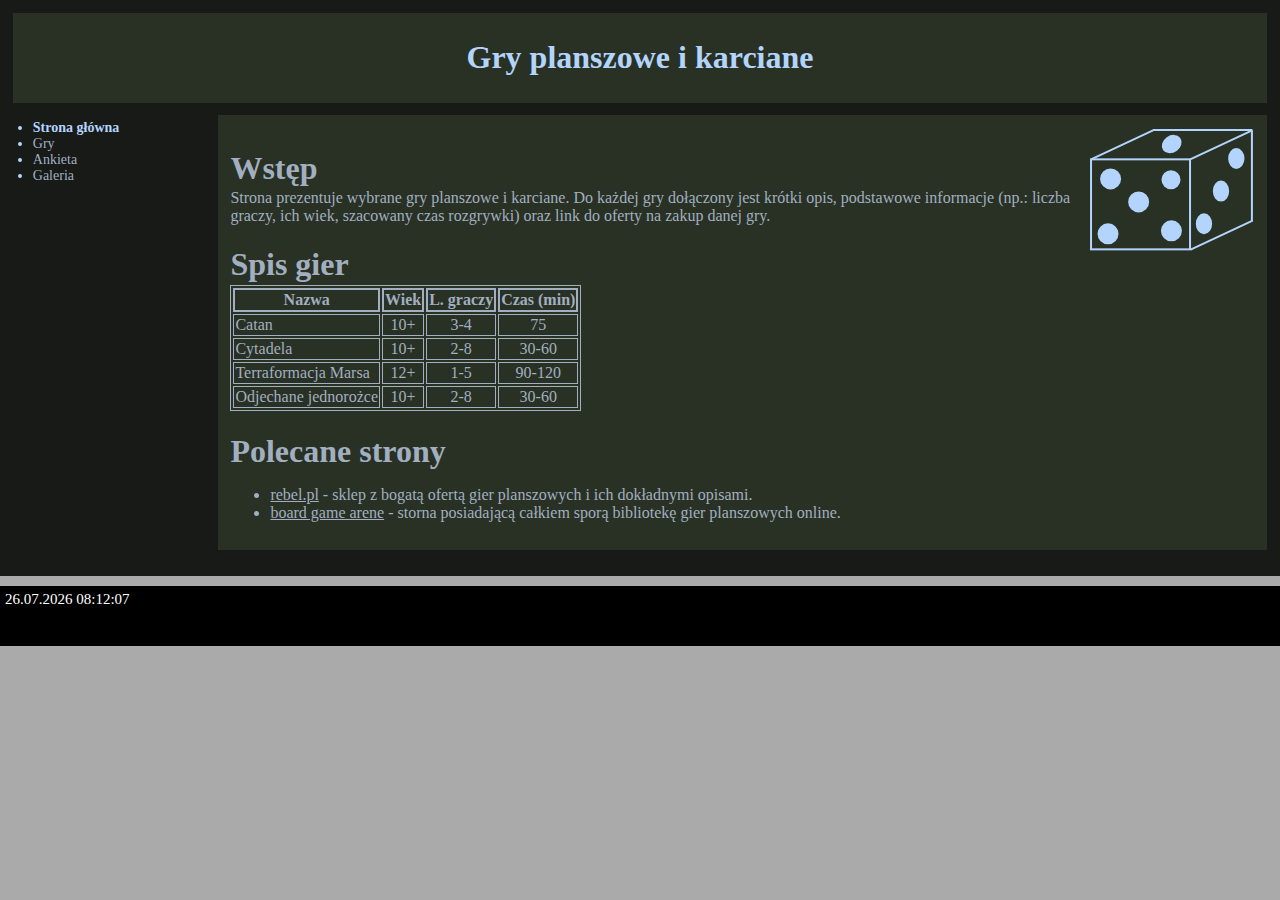
<file: index.html>
<!doctype html>
<html lang="pl">

<head>
  <meta charset="utf-8">
  <title>Gry planszowe i karciane</title>
  <meta name="description" content="">
  <meta name="viewport" content="width=device-width, initial-scale=1">
  <link rel="stylesheet" href="css/style.css">
</head>

<body>
<div id="wrapper">
  <header>
    <h1>Gry planszowe i karciane</h1>
  </header>
  <div id="content">
    <svg width="165" height="124" id="svg-dice">
      <g>
        <title>Layer 1</title>
        <rect stroke-width="2" id="svg_1" height="90" width="99" y="31.34895" x="2.03576" stroke="#b3d4fc"
              fill="#293124"/>
        <ellipse stroke-width="2" ry="9.5" rx="9.5" id="svg_2" cy="73.91159" cx="49.6587" stroke="#b3d4fc"
                 fill="#b3d4fc"/>
        <line stroke-width="2" id="svg_6" y2="2.34895" x2="163.18471" y1="31.34895" x1="101.18471" stroke="#b3d4fc"
              fill="none"/>
        <line stroke-width="2" id="svg_7" y2="92.55961" x2="163.61023" y1="121.55961" x1="101.61023" stroke="#b3d4fc"
              fill="none"/>
        <line stroke-width="2" id="svg_8" y2="2.34895" x2="64.03576" y1="31.34895" x1="2.03576" stroke="#b3d4fc"
              fill="none"/>
        <line stroke-width="2" id="svg_12" y2="2.03555" x2="163.36221" y1="2.03555" x1="63.76371" stroke="#b3d4fc"
              fill="none"/>
        <line stroke-width="2" id="svg_13" y2="93.10226" x2="162.91033" y1="2.28247" x1="162.91033" stroke="#b3d4fc"
              fill="none"/>
        <ellipse stroke-width="2" ry="9.5" rx="9.5" id="svg_14" cy="102.84708" cx="82.42388" stroke="#b3d4fc"
                 fill="#b3d4fc"/>
        <ellipse stroke-width="2" ry="9.5" rx="9.5" id="svg_15" cy="50.9334" cx="21.57424" stroke="#b3d4fc"
                 fill="#b3d4fc"/>
        <ellipse stroke-width="2" ry="9.5" rx="9.5" id="svg_16" cy="105.82574" cx="19.02112" stroke="#b3d4fc"
                 fill="#b3d4fc"/>
        <ellipse stroke-width="2" ry="9.5" rx="9.5" id="svg_17" cy="51.71614" cx="81.99836" stroke="b3d4fc"
                 fill="#b3d4fc"/>
        <ellipse stroke-width="2" ry="9.5" rx="7.15963" id="svg_20" cy="30.50835" cx="147.316" stroke="#b3d4fc"
                 fill="#b3d4fc"/>
        <ellipse stroke-width="2" transform="rotate(-35.9357, 82.6994, 16.1119)" ry="7.44663" rx="9.57424" id="svg_23"
                 cy="16.11193" cx="82.69944" stroke="#b3d4fc" fill="#b3d4fc"/>
        <ellipse stroke-width="2" ry="9.5" rx="7.15963" id="svg_24" cy="63.09493" cx="131.99721" stroke="#b3d4fc"
                 fill="#b3d4fc"/>
        <ellipse stroke-width="2" ry="9.5" rx="7.15963" id="svg_25" cy="95.79181" cx="114.97633" stroke="#b3d4fc"
                 fill="#b3d4fc"/>
      </g>
    </svg>
    <h1>Wstęp</h1>
    <p>
      Strona prezentuje wybrane gry planszowe i karciane.
      Do każdej gry dołączony jest krótki opis, podstawowe informacje
      (np.: liczba graczy, ich wiek, szacowany czas rozgrywki)
      oraz link do oferty na zakup danej gry.
    <div>
      <h1>Spis gier </h1>
      <table class="bordered">
        <tr>
          <th>Nazwa</th>
          <th>Wiek</th>
          <th>L. graczy</th>
          <th>Czas (min)</th>
        </tr>
        <tr>
          <td>Catan</td>
          <td>10+</td>
          <td>3-4</td>
          <td>75</td>
        </tr>
        <tr>
          <td>Cytadela</td>
          <td>10+</td>
          <td>2-8</td>
          <td>30-60</td>
        </tr>
        <tr>
          <td>Terraformacja Marsa</td>
          <td>12+</td>
          <td>1-5</td>
          <td>90-120</td>
        </tr>
        <tr>
          <td>Odjechane jednorożce</td>
          <td>10+</td>
          <td>2-8</td>
          <td>30-60</td>
        </tr>
      </table>
    </div>
    <h1>Polecane strony</h1>
    <ul>
      <li>
        <a href="https://www.rebel.pl/" target="_blank">rebel.pl</a> - sklep z bogatą ofertą gier planszowych i ich
        dokładnymi opisami.
      </li>
      <li>
        <a href="https://boardgamearena.com/" target="_blank">board game arene</a> - storna posiadającą całkiem sporą
        bibliotekę gier planszowych online.
      </li>
    </ul>
  </div>
  <nav id="navMenu">
    <ul>
      <li><a href="index.html" class="active">Strona główna</a></li>
      <li>
        <a href="games.html">Gry</a>
        <ul class="foldable">
          <li><a href="games.html#catan">Catan</a></li>
          <li><a href="games.html#cytadela">Cytadela</a></li>
          <li><a href="games.html#mars-terraformation">Terraformacja Marsa</a></li>
          <li><a href="games.html#unicorns">Odjechane jednorożce</a></li>
        </ul>
      </li>
      <li><a href="survey.html">Ankieta</a></li>
      <li><a href="gallery.html">Galeria</a></li>
    </ul>
  </nav>

</div>
<footer id="foot">
  <div id="date"></div>
</footer>

<script src="https://code.jquery.com/jquery-3.6.0.js"></script>
<script src="js/navigation_dynamic.js"></script>
<script>
  document.addEventListener("DOMContentLoaded", function (ev) {
    console.log("DOM fully loaded and parsed");
    addMouseHoverEffect();
  })
</script>

<script>
  let dt = new Date();
  let time = ('0' + dt.getDate()).slice(-2) + "." +
    ('0' + (dt.getMonth() + 1)).slice(-2) + "." +
    dt.getFullYear() + " " +
    ('0' + dt.getHours()).slice(-2) + ":" +
    ('0' + dt.getMinutes()).slice(-2) + ":" +
    ('0' + dt.getSeconds()).slice(-2);
  $('#date').text(time)
</script>

</body>

</html>
</file>
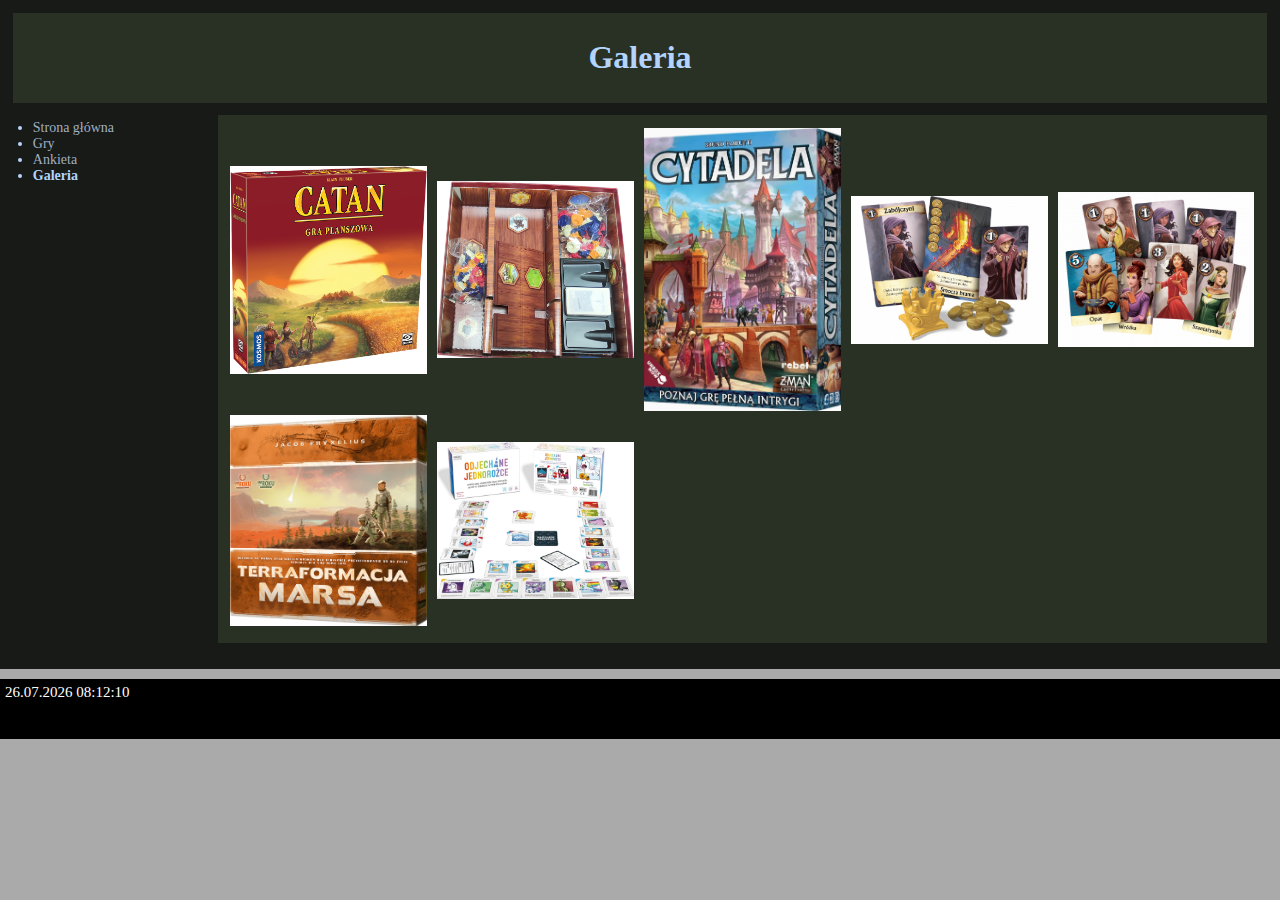
<file: gallery.html>
<!doctype html>
<html lang="pl">

<head>
  <meta charset="utf-8">
  <title>Gry planszowe i karciane</title>
  <meta name="description" content="">
  <meta name="viewport" content="width=device-width, initial-scale=1">
  <link rel="stylesheet" href="css/style.css">
</head>

<body>
<div id="wrapper">
  <header>
    <h1>Galeria</h1>
  </header>
  <div id="content">
    <div class="text-center">
      <button id="back_to_gallery_button">Powrót do galerii</button>
    </div>
    <img class="maximized" src="img/catan.png" alt="Zdjęcie gra Catan" id="catan_full_img"
         onclick="cloaseMaximized(this)">
    <img class="maximized" src="img/catan-inside01.png" alt="Zdjęcie gra Catan w środku" id="catan_inside_full_image"
         onclick="cloaseMaximized(this)">
    <img class="maximized" src=img/cytadela.jpg alt="Zdjęcie gra Cytadela" id="cytadela_full_img"
         onclick="cloaseMaximized(this)">
    <img class="maximized" src=img/cytadela_cards_coins_crown.png alt="Zdjęcie gra Cytadela - karty i monety"
         id="cytadela_cards_coins_crown_full_img" onclick="cloaseMaximized(this)">
    <img class="maximized" src=img/cytadela_characters_cards.png alt="Zdjęcie gra Cytadela - karty postaci"
         id="cytadela_characters_cards_full_img" onclick="cloaseMaximized(this)">
    <img class="maximized" src=img/terraformacja_marsa.jpg alt="Zdjęcie gra Terraformacja Marsa"
         id="terraformacja_marsa_full_img" onclick="cloaseMaximized(this)">
    <img class="maximized" src=img/odjechane_jednorozce.jpg alt="Zdjęcie gra Odjechane jednorożce"
         id="odjechane_jednorozce_full_img" onclick="cloaseMaximized(this)">

    <div class="gallery-grid-container" id="gallery_grid">
      <div class="gallery-grid-item" onclick="maximizeImage('catan_full_img')">
        <img src="img/catan.png" class="gallery-item" alt="Zdjęcie gra Catan">
      </div>
      <div class="gallery-grid-item" onclick="maximizeImage('catan_inside_full_image')">
        <img src="img/catan-inside01.png" class="gallery-item" alt="Zdjęcie gra Catan w środku">
      </div>
      <div class="gallery-grid-item" onclick="maximizeImage('cytadela_full_img')">
        <img src="img/cytadela.jpg" class="gallery-item" alt="Zdjęcie gra Cytadela">
      </div>
      <div class="gallery-grid-item" onclick="maximizeImage('cytadela_cards_coins_crown_full_img')">
        <img src="img/cytadela_cards_coins_crown.png" class="gallery-item" alt="Zdjęcie gra Cytadela - karty i monety">
      </div>
      <div class="gallery-grid-item" onclick="maximizeImage('cytadela_characters_cards_full_img')">
        <img src="img/cytadela_characters_cards.png" class="gallery-item" alt="Zdjęcie gra Cytadela - karty postaci">
      </div>
      <div class="gallery-grid-item" onclick="maximizeImage('terraformacja_marsa_full_img')">
        <img src="img/terraformacja_marsa.jpg" class="gallery-item" alt="Zdjęcie gra Terraformacja Marsa">
      </div>
      <div class="gallery-grid-item" onclick="maximizeImage('odjechane_jednorozce_full_img')">
        <img src="img/odjechane_jednorozce.jpg" class="gallery-item" alt="Zdjęcie gra Odjechane jednorożce">
      </div>
    </div>
  </div>
  <nav id="navMenu">
    <ul>
      <li><a href="index.html">Strona główna</a></li>
      <li>
        <a href="games.html">Gry</a>
        <ul class="foldable">
          <li><a href="games.html#catan">Catan</a></li>
          <li><a href="games.html#cytadela">Cytadela</a></li>
          <li><a href="games.html#mars-terraformation">Terraformacja Marsa</a></li>
          <li><a href="games.html#unicorns">Odjechane jednorożce</a></li>
        </ul>
      </li>
      <li><a href="survey.html">Ankieta</a></li>
      <li><a href="gallery.html" class="active">Galeria</a></li>
    </ul>
  </nav>

</div>
<footer id="foot">
  <div id="date"></div>
</footer>

<script src="https://code.jquery.com/jquery-3.6.0.js"></script>
<script src="js/navigation_dynamic.js"></script>
<script>
  document.addEventListener("DOMContentLoaded", function (ev) {
    console.log("DOM fully loaded and parsed");
    addMouseHoverEffect();
  })
</script>

<script>
  function maximizeImage(id) {
    if (outerWidth <= 600) {
      return;
    }
    console.log("maximize: " + id);
    let maximizedImage = document.getElementById(id);
    maximizedImage.style.display = 'block';
    document.getElementById("gallery_grid").style.display = 'none';
    let backToGalleryButton = document.getElementById("back_to_gallery_button");
    backToGalleryButton.style.display = 'inline-block';
    backToGalleryButton.onclick = function () {
      cloaseMaximized(maximizedImage)
    }
  }

  function cloaseMaximized(image) {
    image.style.display = 'none';
    document.getElementById('gallery_grid').style.display = 'inline-grid';
    document.getElementById("back_to_gallery_button").style.display = 'none';
  }
</script>

<script>
  let dt = new Date();
  let time = ('0' + dt.getDate()).slice(-2) + "." +
    ('0' + (dt.getMonth() + 1)).slice(-2) + "." +
    dt.getFullYear() + " " +
    ('0' + dt.getHours()).slice(-2) + ":" +
    ('0' + dt.getMinutes()).slice(-2) + ":" +
    ('0' + dt.getSeconds()).slice(-2);
  $('#date').text(time)
</script>

</body>

</html>
</file>
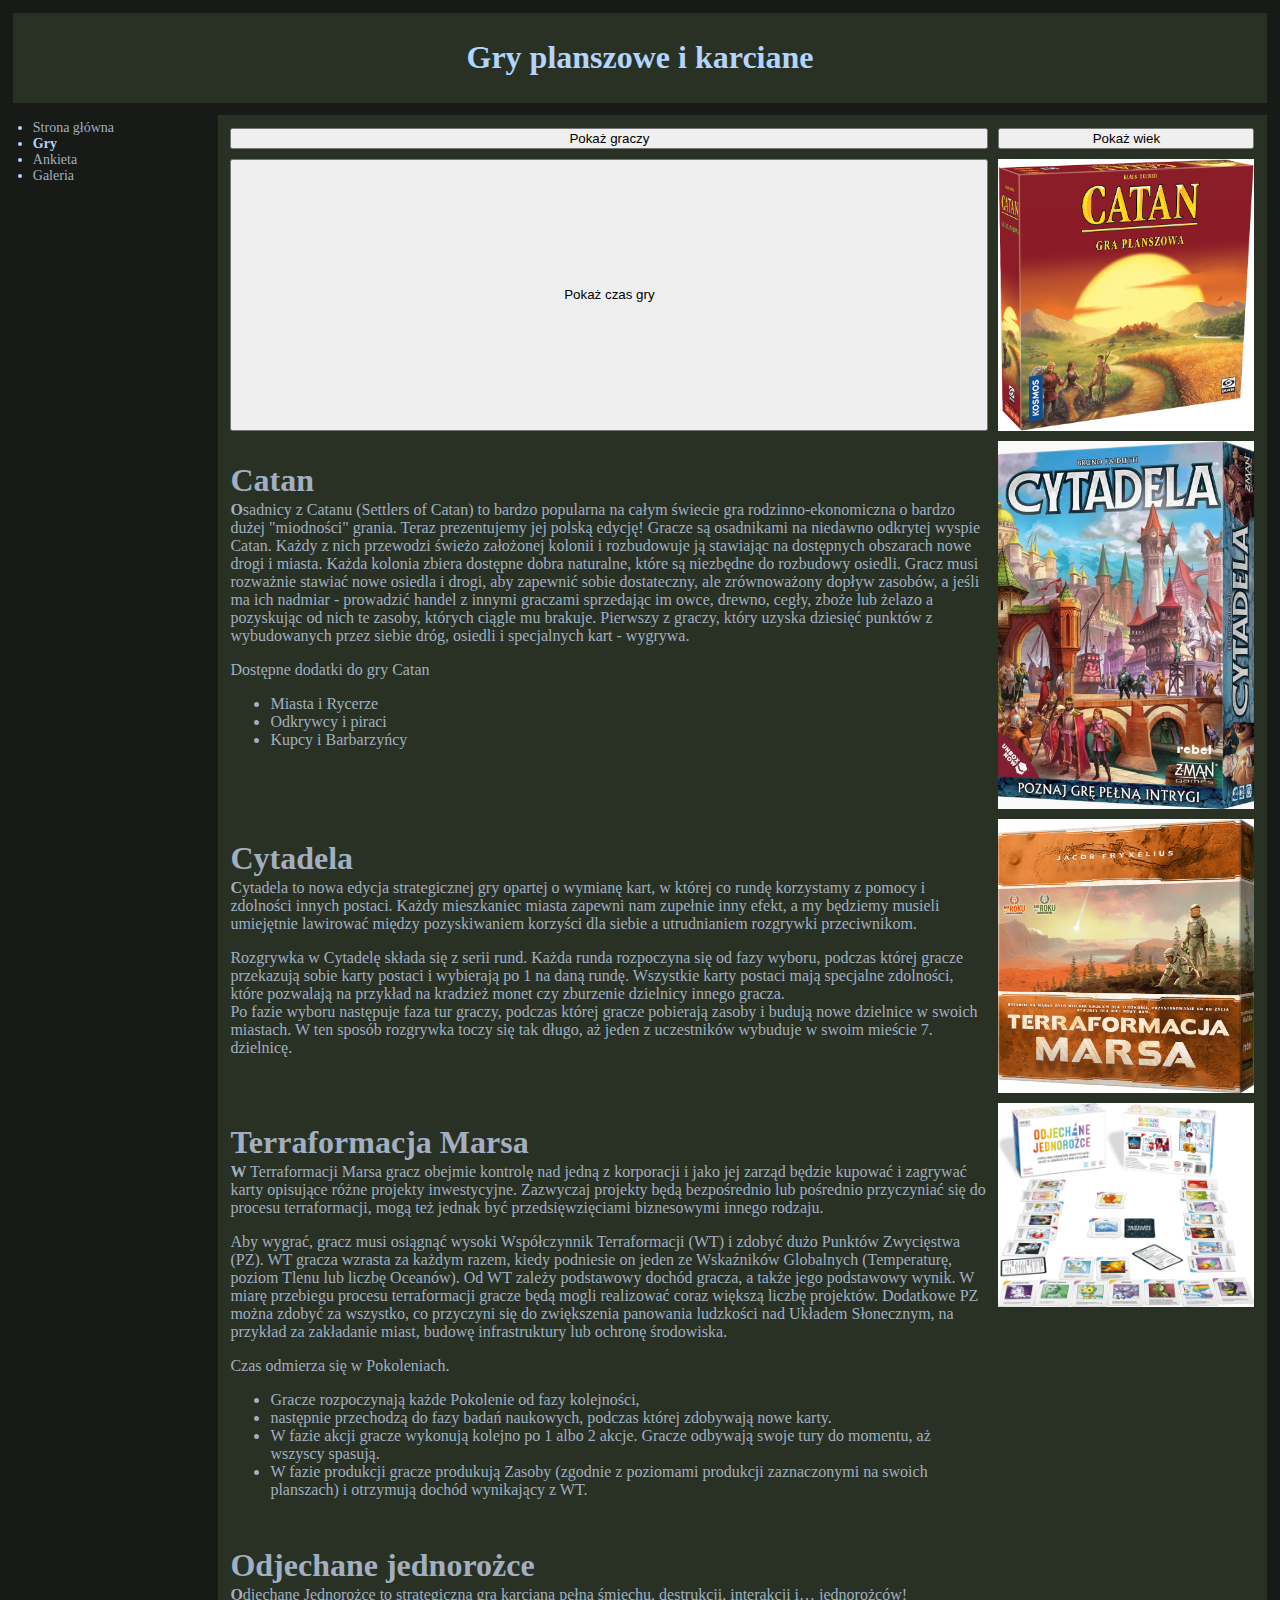
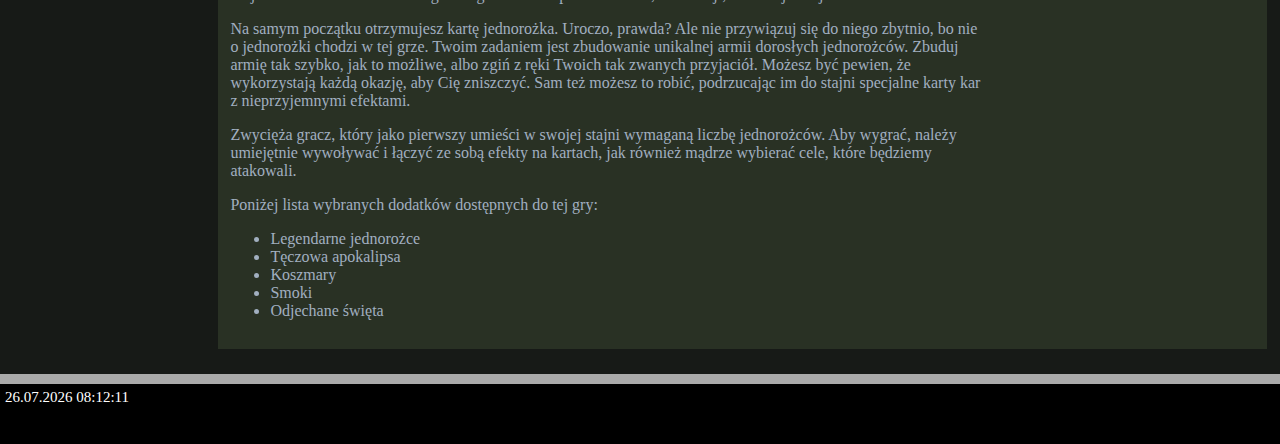
<file: games.html>
<!DOCTYPE html>
<html lang="pl">
<head>
  <meta charset="UTF-8">
  <title>Gry planszowe i karciane</title>

  <link rel="stylesheet" href="css/style.css">
</head>
<body>
<div id="wrapper">
  <header>
    <h1>Gry planszowe i karciane</h1>
  </header>
  <div id="content" class="game-list-grid-container">
    <button type="button" id="playersButton" style="display: none">Pokaż graczy</button>
    <button type="button" id="ageButton" style="display: none">Pokaż wiek</button>
    <button type="button" id="timeButton" style="display: none">Pokaż czas gry</button>
    <img src="img/catan.png" class="small" alt="Zdjęcie gra Catan">
    <div id="catan" class="game_description">
      <h1>Catan</h1>
      <p>
        Osadnicy z Catanu (Settlers of Catan) to bardzo popularna na całym świecie gra rodzinno-ekonomiczna o bardzo
        dużej "miodności" grania. Teraz prezentujemy jej polską edycję!
        Gracze są osadnikami na niedawno odkrytej wyspie Catan. Każdy z nich przewodzi świeżo założonej kolonii i
        rozbudowuje ją stawiając na dostępnych obszarach nowe drogi i miasta. Każda kolonia zbiera dostępne dobra
        naturalne, które są niezbędne do rozbudowy osiedli.
        Gracz musi rozważnie stawiać nowe osiedla i drogi, aby zapewnić sobie dostateczny, ale zrównoważony dopływ
        zasobów, a jeśli ma ich nadmiar - prowadzić handel z innymi graczami sprzedając im owce, drewno, cegły,
        zboże
        lub żelazo a pozyskując od nich te zasoby, których ciągle mu brakuje.
        Pierwszy z graczy, który uzyska dziesięć punktów z wybudowanych przez siebie dróg, osiedli i specjalnych
        kart
        -
        wygrywa.
      </p>
      <p>Dostępne dodatki do gry Catan</p>
      <ul>
        <li>Miasta i Rycerze</li>
        <li>Odkrywcy i piraci</li>
        <li>Kupcy i Barbarzyńcy</li>
      </ul>
    </div>
    <img src="img/cytadela.jpg" class="small" alt="Zdjęcie gra Cytadela">
    <div id=cytadela class="game_description">
      <h1>Cytadela</h1>
      <p>
        Cytadela to nowa edycja strategicznej gry opartej o wymianę kart, w której co rundę korzystamy z pomocy i
        zdolności innych postaci. Każdy mieszkaniec miasta zapewni nam zupełnie inny efekt, a my będziemy musieli
        umiejętnie lawirować między pozyskiwaniem korzyści dla siebie a utrudnianiem rozgrywki przeciwnikom.
      </p>
      <p>
        Rozgrywka w Cytadelę składa się z serii rund. Każda runda rozpoczyna się od fazy wyboru, podczas której
        gracze
        przekazują sobie karty postaci i wybierają po 1 na daną rundę. Wszystkie karty postaci mają specjalne
        zdolności,
        które pozwalają na przykład na kradzież monet czy zburzenie dzielnicy innego gracza.
        <br>
        Po fazie wyboru następuje faza tur graczy, podczas której gracze pobierają zasoby i budują nowe dzielnice w
        swoich miastach. W ten sposób rozgrywka toczy się tak długo, aż jeden z uczestników wybuduje w swoim mieście
        7.
        dzielnicę.
      </p>
    </div>
    <img src="img/terraformacja_marsa.jpg" class="small" alt="Zdjęcie gra Terraformacja Marsa">
    <div id="mars-terraformation" class="game_description">
      <h1>Terraformacja Marsa</h1>
      <p>
        W Terraformacji Marsa gracz obejmie kontrolę nad jedną z korporacji i jako jej zarząd będzie kupować i
        zagrywać
        karty opisujące różne projekty inwestycyjne. Zazwyczaj projekty będą bezpośrednio lub pośrednio przyczyniać
        się
        do
        procesu terraformacji, mogą też jednak być przedsięwzięciami biznesowymi innego rodzaju.
      </p>
      <p>
        Aby wygrać, gracz musi osiągnąć wysoki Współczynnik Terraformacji (WT) i zdobyć dużo Punktów Zwycięstwa
        (PZ).
        WT
        gracza wzrasta za każdym razem, kiedy podniesie on jeden ze Wskaźników Globalnych (Temperaturę, poziom Tlenu
        lub
        liczbę Oceanów). Od WT zależy podstawowy dochód gracza, a także jego podstawowy wynik.
        W miarę przebiegu procesu terraformacji gracze będą mogli realizować coraz większą liczbę projektów.
        Dodatkowe
        PZ można zdobyć za wszystko, co przyczyni się do zwiększenia panowania ludzkości nad Układem Słonecznym, na
        przykład za zakładanie miast, budowę infrastruktury lub ochronę środowiska.
      </p>
      <p>
        Czas odmierza się w Pokoleniach.
      </p>
      <ul>
        <li>Gracze rozpoczynają każde Pokolenie od fazy kolejności,</li>
        <li>następnie przechodzą do fazy badań naukowych, podczas której zdobywają nowe karty.</li>
        <li>W fazie akcji gracze wykonują kolejno po 1 albo 2 akcje. Gracze odbywają swoje tury do momentu, aż
          wszyscy
          spasują.
        </li>
        <li>W fazie produkcji gracze produkują Zasoby (zgodnie z poziomami produkcji zaznaczonymi na swoich
          planszach)
          i
          otrzymują dochód wynikający z WT.
        </li>
      </ul>
    </div>
    <img src="img/odjechane_jednorozce.jpg" class="small" alt="Zdjęcie gra Odjechane jednorożce">
    <div id="unicorns" class="game_description">
      <h1>Odjechane jednorożce</h1>
      <p>
        Odjechane Jednorożce to strategiczna gra karciana pełna śmiechu, destrukcji, interakcji i… jednorożców!
      </p>
      <p>
        Na samym początku otrzymujesz kartę jednorożka. Uroczo, prawda? Ale nie przywiązuj się do niego zbytnio, bo
        nie
        o jednorożki chodzi w tej grze. Twoim zadaniem jest zbudowanie unikalnej armii dorosłych jednorożców.

        Zbuduj armię tak szybko, jak to możliwe, albo zgiń z ręki Twoich tak zwanych przyjaciół. Możesz być pewien,
        że
        wykorzystają każdą okazję, aby Cię zniszczyć. Sam też możesz to robić, podrzucając im do stajni specjalne
        karty
        kar z nieprzyjemnymi efektami.
      </p>
      <p>
        Zwycięża gracz, który jako pierwszy umieści w swojej stajni wymaganą liczbę jednorożców. Aby wygrać, należy
        umiejętnie wywoływać i łączyć ze sobą efekty na kartach, jak również mądrze wybierać cele, które będziemy
        atakowali.
      </p>
      <p>
        Poniżej lista wybranych dodatków dostępnych do tej gry:
      </p>
      <ul>
        <li>Legendarne jednorożce</li>
        <li>Tęczowa apokalipsa</li>
        <li>Koszmary</li>
        <li>Smoki</li>
        <li>Odjechane święta</li>
      </ul>
    </div>
  </div>
  <nav id="navMenu">
    <ul>
      <li><a href="index.html">Strona główna</a></li>
      <li>
        <a href="games.html" class="active">Gry</a>
        <ul class="foldable">
          <li><a href="games.html#catan">Catan</a></li>
          <li><a href="games.html#cytadela">Cytadela</a></li>
          <li><a href="games.html#mars-terraformation">Terraformacja Marsa</a></li>
          <li><a href="games.html#unicorns">Odjechane jednorożce</a></li>
        </ul>
      </li>
      <li><a href="survey.html">Ankieta</a></li>
      <li><a href="gallery.html">Galeria</a></li>
    </ul>
  </nav>
</div>
<footer id="foot">
  <div id="date"></div>
</footer>

<script src="https://code.jquery.com/jquery-3.6.0.js"></script>
<script src="js/navigation_dynamic.js"></script>
<script src="js/additionalInfoButtons.js"></script>
<script>
  document.addEventListener("DOMContentLoaded", function (ev) {
    console.log("DOM fully loaded and parsed");
    hideElementOfClass("navMenu", "foldable");
    showAndSetupButtons();
  })
</script>

<script>
  let dt = new Date();
  let time = ('0' + dt.getDate()).slice(-2) + "." +
    ('0' + (dt.getMonth() + 1)).slice(-2) + "." +
    dt.getFullYear() + " " +
    ('0' + dt.getHours()).slice(-2) + ":" +
    ('0' + dt.getMinutes()).slice(-2) + ":" +
    ('0' + dt.getSeconds()).slice(-2);
  $('#date').text(time)
</script>

</body>
</html>
</file>
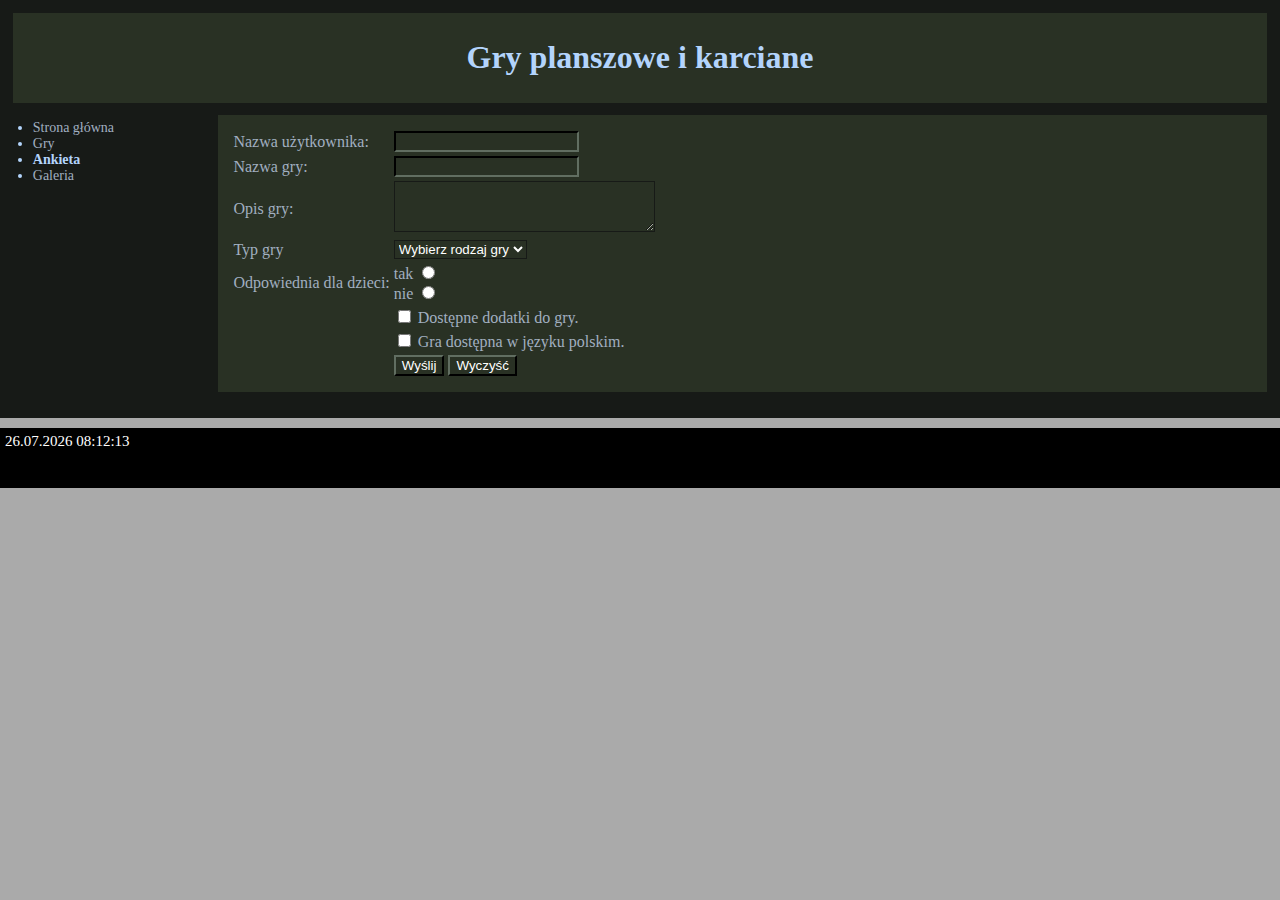
<file: survey.html>
<!DOCTYPE html>
<html lang="pl">
<head>
  <meta charset="UTF-8">
  <title>Gry planszowe i karciane</title>

  <link rel="stylesheet" href="css/style.css">
</head>
<body>
<div id="wrapper">
  <header>
    <h1>Gry planszowe i karciane</h1>
  </header>
  <div id="content">
    <form action="odbierz.php" method="post">
      <table class="survey_table">
        <tr>
          <td>
            <label for="userName">Nazwa użytkownika:</label>
          </td>
          <td>
            <input type="text" name="userName" id="userName">
          </td>
        </tr>
        <tr>
          <td>
            <label for="gameName">Nazwa gry:</label>
          </td>
          <td>
            <input type="text" name="gameName" id="gameName">
          </td>
        </tr>
        <tr>
          <td>
            <label for="gameDescription">Opis gry:</label>
          </td>
          <td>
            <textarea name="gameDescription" id="gameDescription" cols="30" rows="3"></textarea>
          </td>
        </tr>
        <tr>
          <td>
            <label for="gameType">Typ gry</label>
          </td>
          <td>
            <select name="gameType" id="gameType">
              <option value="0">Wybierz rodzaj gry</option>
              <option value="board">planszowa</option>
              <option value="card">karciana</option>
            </select>
          </td>
        </tr>
        <tr>
          <td>
            Odpowiednia dla dzieci:
          </td>
          <td>
            <label for="kids-yes">tak</label>
            <input type="radio" name="size" id="kids-yes" value="tak">
            <br>
            <label for="kids-no">nie</label>
            <input type="radio" name="size" id="kids-no" value="no">
          </td>
        </tr>
        <tr>
          <td rowspan="3">
          </td>
          <td>
            <input type="checkbox" name="extensions" id="extensions">
            <label for="extensions">Dostępne dodatki do gry.</label>
          </td>
        </tr>
        <tr>
          <td>
            <input type="checkbox" name="polish" id="polish">
            <label for="polish">Gra dostępna w języku polskim.</label>
          </td>
        </tr>
        <tr>
          <td>
            <input type="submit" id="submit" value="Wyślij">
            <input type="reset" id="reset" value="Wyczyść">
          </td>
        </tr>
      </table>
    </form>
  </div>
  <nav id="navMenu">
    <ul>
      <li><a href="index.html">Strona główna</a></li>
      <li>
        <a href="games.html">Gry</a>
        <ul class="foldable">
          <li><a href="games.html#catan">Catan</a></li>
          <li><a href="games.html#cytadela">Cytadela</a></li>
          <li><a href="games.html#mars-terraformation">Terraformacja Marsa</a></li>
          <li><a href="games.html#unicorns">Odjechane jednorożce</a></li>
        </ul>
      </li>
      <li><a href="survey.html" class="active">Ankieta</a></li>
      <li><a href="gallery.html">Galeria</a></li>
    </ul>
  </nav>
</div>


<footer id="foot">
  <div id="date"></div>
</footer>

<script src="https://code.jquery.com/jquery-3.6.0.js"></script>
<script src="js/navigation_dynamic.js"></script>
<script>
  document.addEventListener("DOMContentLoaded", function (ev) {
    console.log("DOM fully loaded and parsed");
    addMouseHoverEffect();
  })
</script>

<script>
  let dt = new Date();
  let time = ('0' + dt.getDate()).slice(-2) + "." +
    ('0' + (dt.getMonth() + 1)).slice(-2) + "." +
    dt.getFullYear() + " " +
    ('0' + dt.getHours()).slice(-2) + ":" +
    ('0' + dt.getMinutes()).slice(-2) + ":" +
    ('0' + dt.getSeconds()).slice(-2);
  $('#date').text(time)
</script>

</body>
</html>
</file>
<file: css/style.css>
html, body {
  background-color: #aaa;
  color: #000;
  margin: 0;
  padding: 0;
  width: 100%;
}

nav {
  background: #171a17;
  color: #b3d4fc;
  width: 15%;
  word-wrap: break-word;
}

nav a {
  text-decoration: none;
}

.active {
  color: #b3d4fc;
  font-weight: bold;
}

a {
  color: #a1afc0;
}

input, textarea, select {
  background-color: #293124;
  border-color: #171a17;
  color: white;
}

nav ul {
  padding-left: 20px;
  padding-top: 5px;
  font-size: 14px;
  margin: 0;
}

#content {
  width: 80%;
  float: right;
  padding: 1%;
  overflow: hidden;
  margin: 0 2% 1% 0;
}

#content, .ui-tabs, .ui-tabs-panel, .ui-tabs-nav, .ui-tab {
  background: #293124;
  color: #a1afc0;
}

.ui-tabs, .ui-tabs-panel, .ui-tabs-nav, #tabs {
  border-color: black;
}

#wrapper {
  width: 100%;
  overflow: hidden;
  margin: 0 auto;
  min-height: calc(100% - 52px);
  padding: 1%;
  background: #171a17;
}

img.small {
  max-width: 20vw;
}

.game-list-grid-container {
  display: inline-grid;
  grid-template-columns: auto auto;
  column-gap: 10px;
  row-gap: 10px;
}

.game_description > h1 + p::first-letter {
  font-weight: bold;
}

header {
  padding: 5px 0 5px 0;
  margin: 0 2% 1% 0;
  background-color: #293124;
}

#content a:visited {
  color: #686868;
}

header h1 {
  color: #b3d4fc;
  text-align: center;
}

#content h1 {
  color: #a1afc0;
  width: 100%;
  margin-bottom: 2px;
}

#content h1 + p {
  margin-top: 0;
}

footer {
  height: 50px;
  background: #000;
  color: #fff;
  margin: 10px auto 0;
  padding: 5px;
  font-size: 15px
}

th {
  border: 2px solid;
}

table.bordered {
  border: 1px solid;
}

table.bordered td {
  border: 1px solid;
}

td + td {
  text-align: center;
}

.survey_table td {
  text-align: left;
}

.gallery-grid-container {
  display: inline-grid;
  grid-template-columns: auto auto auto auto auto;
  column-gap: 10px;
  align-items: center;
}

.gallery-grid-item img:hover {
  animation-name: almost_selected;
  animation-duration: 0.3s;
  animation-fill-mode: forwards;
}

.maximized {
  position: relative;
  display: none;
  margin-left: auto;
  margin-right: auto;
  max-width: 70vw;
  max-height: 70vh;
  margin-top: auto;
  margin-bottom: auto;
}

@keyframes almost_selected {
  from {
    transform: scale(1, 1);
  }
  50% {
    opacity: 0.5;
  }
  to {
    transform: scale(1.07, 1.07);
    opacity: 1;
  }
}

img.gallery-item {
  max-width: 100%;
}

.text-center {
  text-align: center;
}

#back_to_gallery_button {
  display: none;
  text-align: center;
}

#svg-dice {
  float: right;
}

@media (max-width: 1200px) {
  .gallery-grid-container {
    grid-template-columns: auto auto auto auto
  }
}

@media (max-width: 900px) {
  .gallery-grid-container {
    grid-template-columns: auto auto auto
  }
}

@media only screen and (max-width: 600px) {
  nav {
    width: 88%;
    position: absolute;
    text-align: center;
  }

  nav ul::before {
    content: "|"
  }

  nav ul li {
    display: inline;
  }

  nav ul li::after {
    content: " |";
  }

  nav ul li ul {
    display: none
  }

  #content {
    width: 98%;
    position: relative;
    top: 15px;
    margin-top: 5%;
  }

  .gallery-grid-container {
    grid-template-columns: auto;
  }

  img.small {
    display: none;
  }

  .game-list-grid-container {
    display: inline-grid;
    grid-template-columns: auto;
    column-gap: 10px;
  }

}
</file>
